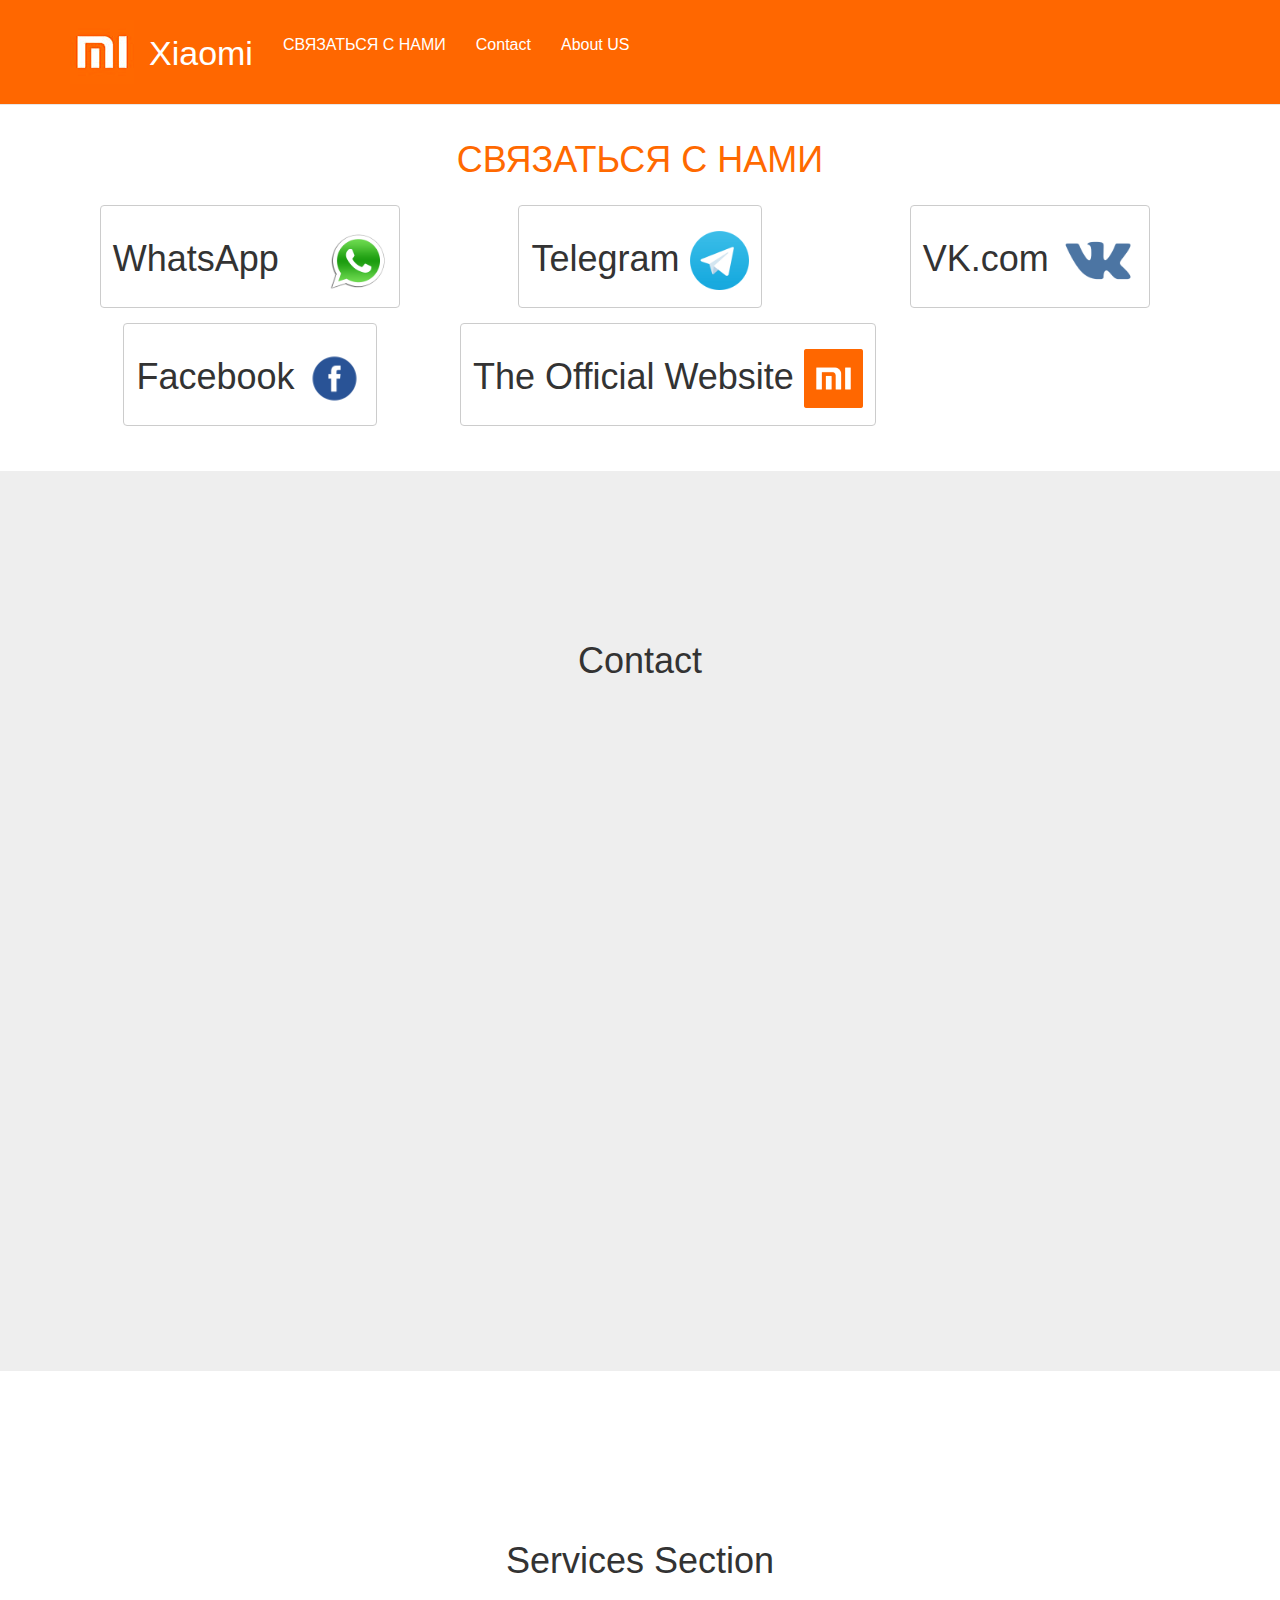
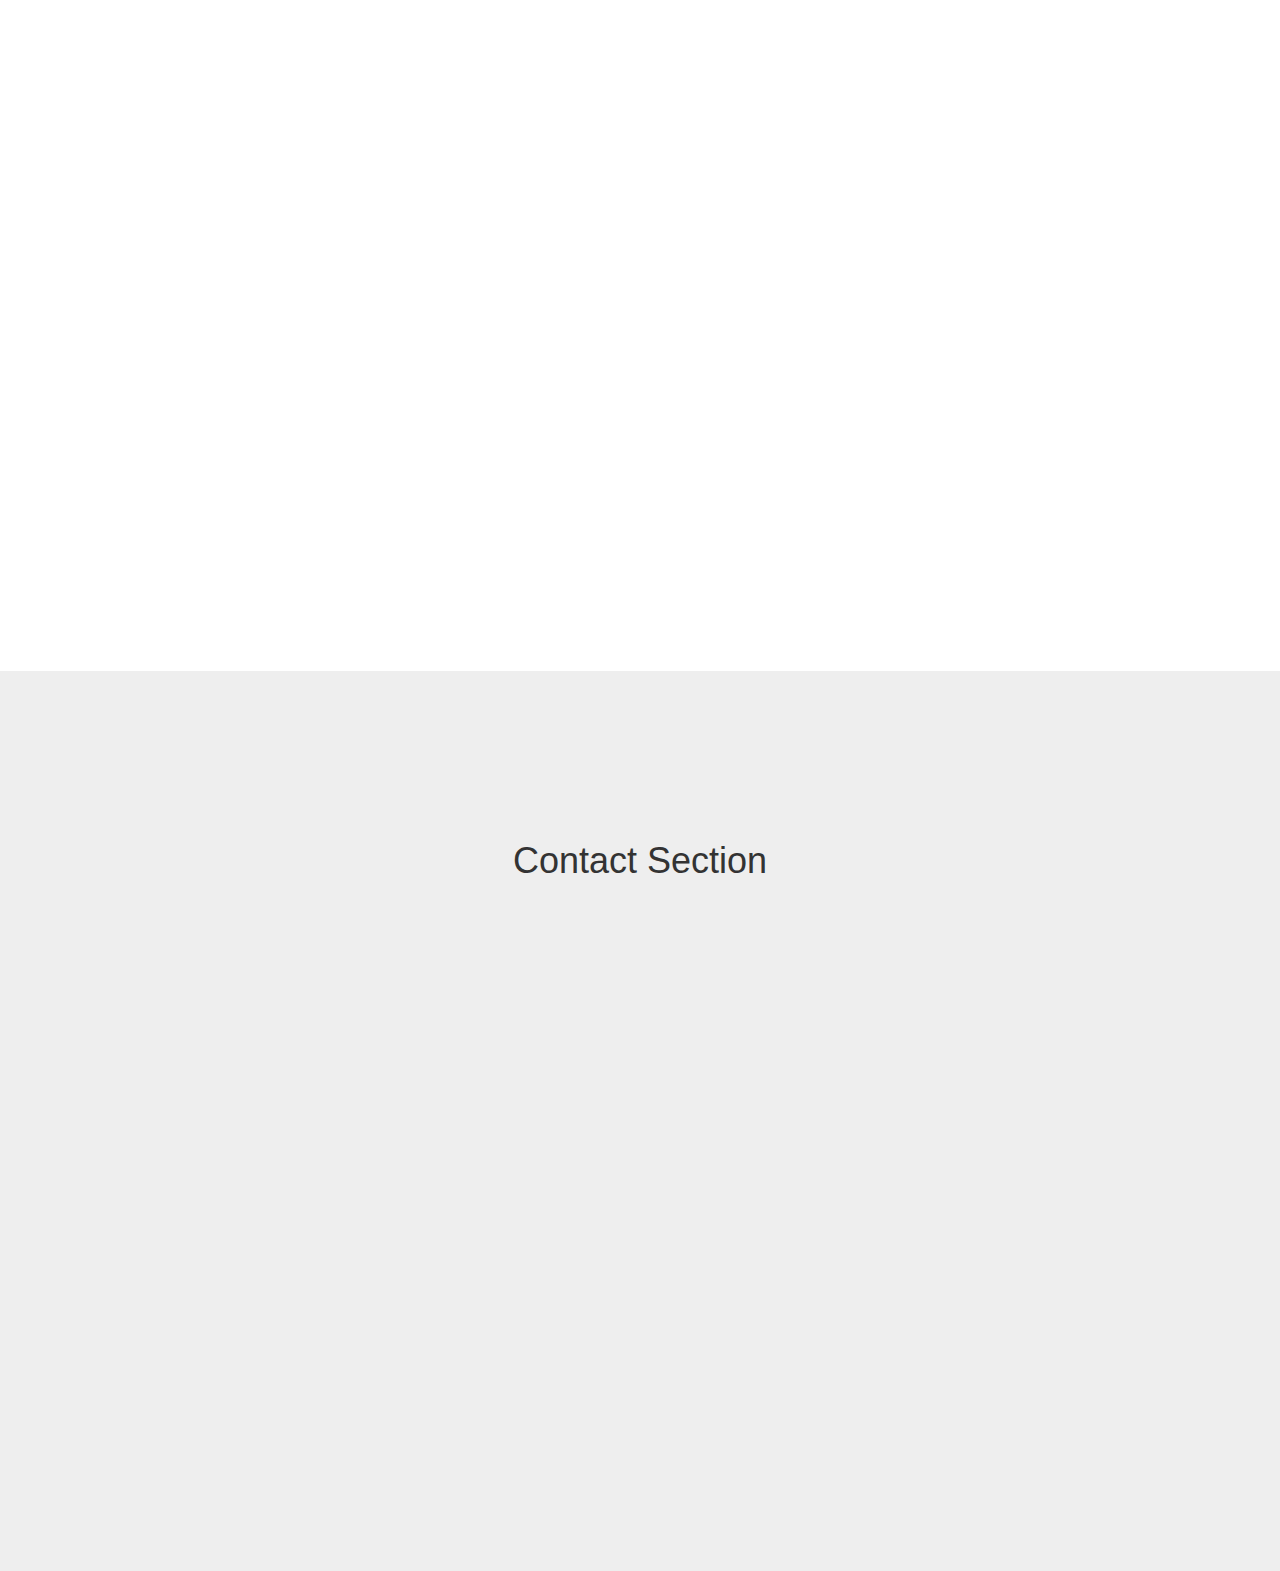
<file: index.html>
<!DOCTYPE html>
<html lang="en">

<head>

    <meta charset="utf-8">
    <meta http-equiv="X-UA-Compatible" content="IE=edge">
    <meta name="viewport" content="width=device-width, initial-scale=1">
    <meta name="description" content="">
    <meta name="author" content="">

    <title>Xiaomi Kyrgyzstan</title>

    <!-- Bootstrap Core CSS -->
    <link href="css/bootstrap.min.css" rel="stylesheet">

    <!-- Custom CSS -->
    <link href="css/scrolling-nav.css" rel="stylesheet">

    <!-- HTML5 Shim and Respond.js IE8 support of HTML5 elements and media queries -->
    <!-- WARNING: Respond.js doesn't work if you view the page via file:// -->
    <!--[if lt IE 9]>
        <script src="https://oss.maxcdn.com/libs/html5shiv/3.7.0/html5shiv.js"></script>
        <script src="https://oss.maxcdn.com/libs/respond.js/1.4.2/respond.min.js"></script>
    <![endif]-->

</head>

<!-- The #page-top ID is part of the scrolling feature - the data-spy and data-target are part of the built-in Bootstrap scrollspy function -->

<body id="page-top" data-spy="scroll" data-target=".navbar-fixed-top">

    <!-- Navigation -->
    <nav class="navbar navbar-default navbar-fixed-top" role="navigation">
        <div class="container">
            <div class="navbar-header page-scroll">
                <button type="button" class="navbar-toggle" data-toggle="collapse" data-target=".navbar-ex1-collapse">
                    <span class="sr-only">Toggle navigation</span>
                    <span class="icon-bar"></span>
                    <span class="icon-bar"></span>
                    <span class="icon-bar"></span>
                </button>


                <a class="navbar-brand page-scroll logo_text" href="#page-top"> Xiaomi</a>
                <img src="img/logo.jpg" alt="">
            </div>

            <!-- Collect the nav links, forms, and other content for toggling -->
            <div class="collapse navbar-collapse navbar-ex1-collapse">
                <ul class="nav navbar-nav">
                    <!-- Hidden li included to remove active class from about link when scrolled up past about section -->
                    <li class="hidden">
                        <a class="page-scroll" href="#page-top"></a>
                    </li>
                    <li>
                        <a class="page-scroll" href="#about">СВЯЗАТЬСЯ С НАМИ</a>
                    </li>
                    <li>
                        <a class="page-scroll" href="#services">Contact</a>
                    </li>
                    <li>
                        <a class="page-scroll" href="#contact">About US</a>
                    </li>
                </ul>
            </div>
            <!-- /.navbar-collapse -->
        </div>
        <!-- /.container -->
    </nav>

    <!-- Intro Section -->
    <section id="intro" class="intro-section">
        <div class="container">
            <div class="row">
                <h1 class="social-title">СВЯЗАТЬСЯ С НАМИ</h1>
                <div class="col-md-4 social-div" >
                    <a class="btn btn-default social-btn" href="#" role="button"> 
            
                        <h1>WhatsApp <img src="img/whatsapp.png" alt=""> </h1>

                     </a>
                </div> 

                <div class="col-md-4 social-div">
                    <a class="btn btn-default social-btn" href="#" role="button"> 

                        <h1>Telegram <img src="img/telegram.png" alt=""> </h1>

                    </a>
                </div>

                <div class="col-md-4 social-div">
                    <a class="btn btn-default social-btn" href="#" role="button"> 

                        <h1>VK.com <img src="img/vk.png" alt=""> </h1>

                    </a>

                </div> 

                <div class="col-md-4 social-div">
                    <a class="btn btn-default social-btn" href="#" role="button"> 

                        <h1>Facebook <img src="img/facebook.png" alt=""> </h1>

                    </a>
                </div> 

                <div class="col-md-4 social-div">
                    <a class="btn btn-default social-btn" href="#" role="button"> 

                        <h1>The Official Website <img src="img/mi.png" alt=""> </h1>

                    </a>
                </div> 


<!--                 <div class="col-lg-12">
                    <h1>Join US</h1>
                    <p><strong>Usage Instructions:</strong> Make sure to include the <code>scrolling-nav.js</code>, <code>jquery.easing.min.js</code>, and <code>scrolling-nav.css</code> files. To make a link smooth scroll to another section on the page, give the link the <code>.page-scroll</code> class and set the link target to a corresponding ID on the page.</p>
                    <a class="btn btn-default page-scroll" href="#about">Click Me to Scroll Down!</a>
                </div> -->
            </div>
        </div>
    </section>

    <!-- About Section -->
    <section id="about" class="about-section">
        <div class="container">
            <div class="row">
                <div class="col-lg-12">
                    <h1>Contact</h1>
                </div>
            </div>
        </div>
    </section>

    <!-- Services Section -->
    <section id="services" class="services-section">
        <div class="container">
            <div class="row">
                <div class="col-lg-12">
                    <h1>Services Section</h1>
                </div>
            </div>
        </div>
    </section>

    <!-- Contact Section -->
    <section id="contact" class="contact-section">
        <div class="container">
            <div class="row">
                <div class="col-lg-12">
                    <h1>Contact Section</h1>
                </div>
            </div>
        </div>
    </section>

    <!-- jQuery -->
    <script src="js/jquery.js"></script>

    <!-- Bootstrap Core JavaScript -->
    <script src="js/bootstrap.min.js"></script>

    <!-- Scrolling Nav JavaScript -->
    <script src="js/jquery.easing.min.js"></script>
    <script src="js/scrolling-nav.js"></script>

</body>

</html>
</file>
<file: css/scrolling-nav.css>
/*!
 * Start Bootstrap - Scrolling Nav (http://startbootstrap.com/)
 * Copyright 2013-2016 Start Bootstrap
 * Licensed under MIT (https://github.com/BlackrockDigital/startbootstrap/blob/gh-pages/LICENSE)
 */

body {
    width: 100%;
    height: 100%;
}

html {
    width: 100%;
    height: 100%;
}

@media(min-width:767px) {
    .navbar {
        padding: 20px 0;
        -webkit-transition: background .5s ease-in-out,padding .5s ease-in-out;
        -moz-transition: background .5s ease-in-out,padding .5s ease-in-out;
        transition: background .5s ease-in-out,padding .5s ease-in-out;
    }

    .top-nav-collapse {
        padding: 0;
    }
}
.navbar{
    background-color: #ff6700;

}
.navbar-default .navbar-nav>li>a {
    color: #fff;
    font-size: 16px;

}

.navbar-default .navbar-nav>.active>a, .navbar-default .navbar-nav>.active>a:focus, .navbar-default .navbar-nav>.active>a:hover {
    color: #555;
    background-color: #ff6900;
}
.navbar-default .navbar-toggle {
    border-color: #fff;
}
.navbar-default .navbar-toggle .icon-bar {
    background-color: #fff;
}
.navbar-default .navbar-brand {
    color: #fff;
    font-size: 34px;
    padding-top: 23px;
    padding-left: 30px;
    float: right;
}
.social-title{
    color: #ff6900;
}
/* Demo Sections - You can use these as guides or delete them - the scroller will work with any sort of height, fixed, undefined, or percentage based.
The padding is very important to make sure the scrollspy picks up the right area when scrolled to. Adjust the margin and padding of sections and children 
of those sections to manage the look and feel of the site. */

.intro-section {
    padding-bottom: 45px;
    padding-top: 120px;
    text-align: center;
    background: #fff;
}

.about-section {
    height: 100%;
    padding-top: 150px;
    text-align: center;
    background: #eee;
}

.services-section {
    height: 100%;
    padding-top: 150px;
    text-align: center;
    background: #fff;
}

.contact-section {
    height: 100%;
    padding-top: 150px;
    text-align: center;
    background: #eee;
}
.btn {
    /*border-color: #ff6900;*/
    /*border-width: 0.2em;*/
    padding-top: 5px;
}
.social-div{
    padding-top: 15px;
}

.social-btn{
    /*float: left;*/
    /*padding-top: 10px;*/
}

.social-btn h1 {
    float: left;
}
.social-btn img {
    height:60px;
    text-align: center;
    padding-bottom: 1px;
}
</file>
